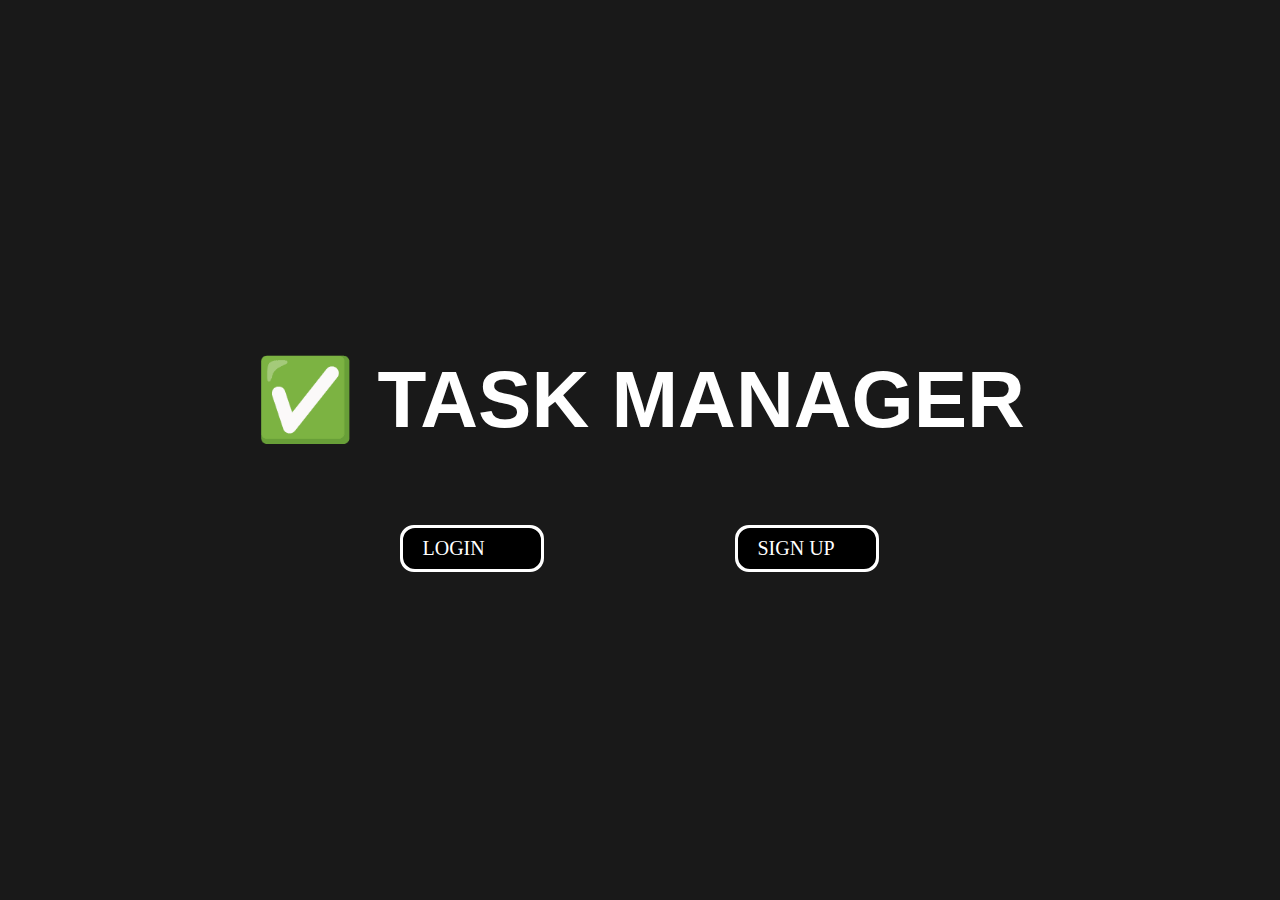
<file: homepage.html>
<!DOCTYPE html>
<html lang="en">
<head>
    <meta charset="UTF-8">
    <meta name="viewport" content="width=device-width, initial-scale=1.0">
    <title>Your Web App</title>
    <link rel="stylesheet" href="css/homepage.css">
</head>
<body>
    <div class="overlay">
        <div class="container">
            <h1>✅ TASK MANAGER</h1>
            <div class="auth-buttons">
                <a href="login.html" class="btn">LOGIN</a>
                <a href="signup.html" class="btn">SIGN UP</a>
            </div>
        </div>
    </div>
</body>
</html>
</file>
<file: css/homepage.css>
/* Set a full-page background with a black transparent overlay */
body, html {
    margin: 0;
    padding: 0;
    height: 100%;
    display: flex;
    justify-content: center;
    align-items: center;
    background-color: #333; /* fallback background */
}

.overlay {
    position: absolute;
    top: 0;
    left: 0;
    width: 100%;
    height: 100%;
    background: rgba(0, 0, 0, 0.5); /* Semi-transparent black overlay */
    display: flex;
    justify-content: center;
    align-items: center;
}

.container {
    text-align: center;
    align-items: center;
    color: white;
}

h1 {
    font-size: 80px;
    margin-bottom: 20px;
    font-family: 'Arial', sans-serif;
}

.auth-buttons {
    display: flex;
    justify-content: center;
    align-items: center;
    text-align: center;
    padding: 30px;
    gap: 15px;
}

.btn {
    width: 100px;
    display: flex;
    padding: 10px 20px;
    background-color: #000;
    color: white;
    text-decoration: none;
    outline: auto;
    font-size: 20px;
    border-radius: 13px;
    margin-top: 30px;
    margin-left: 90px;
    margin-right: 90px;
    transition: background-color 0.3s ease;
}

.btn:hover {
    background-color: #444;
}
</file>
